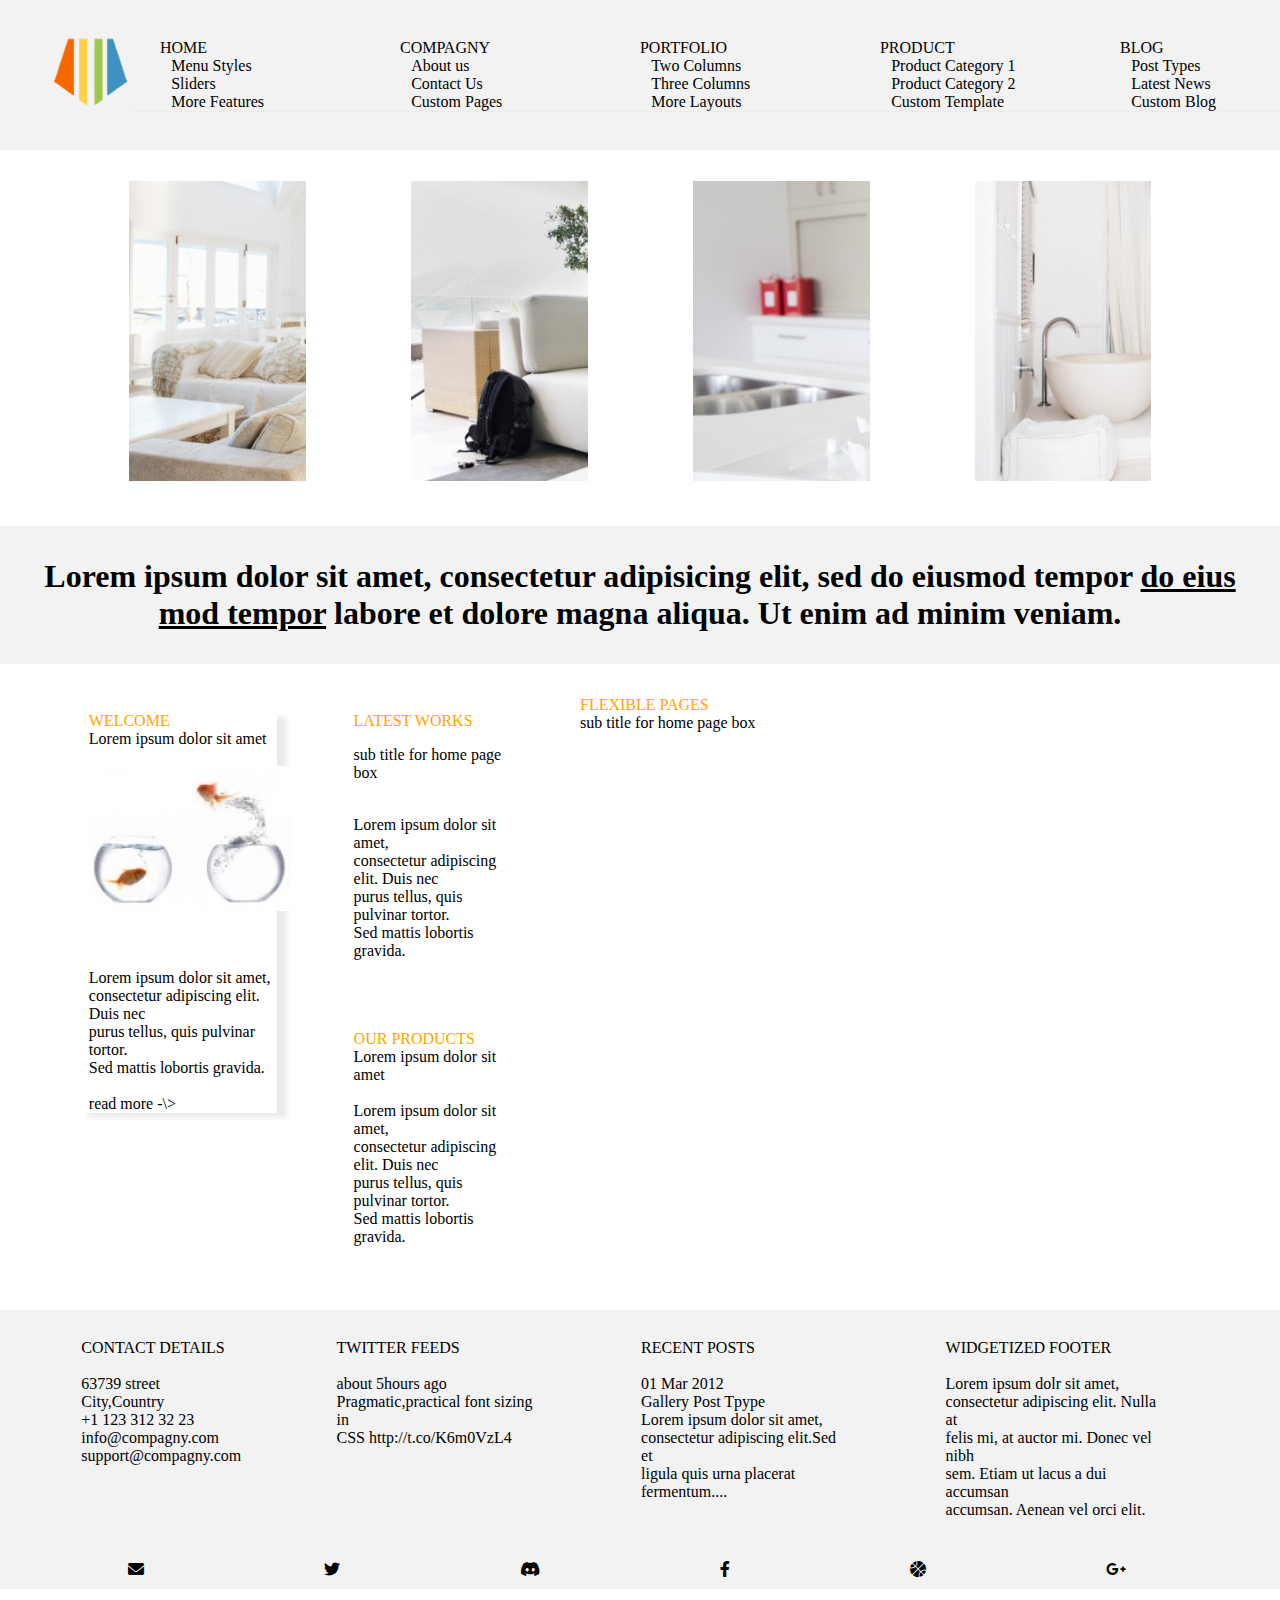
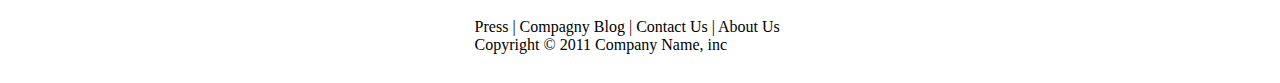
<file: index.html>
<!DOCTYPE html>
<html lang=fr>
    <head>
        <meta charset="utf-8">
        <meta http-equiv="X-UA-Compatible" content="IE-edge">
        <meta name="viewport" content="width=device-width, initial-scale=1">
        <link href="style.min.css" rel="stylesheet">
        <link rel="stylesheet" href="style.css">
        <link rel="stylesheet" href="http://cdn.materialdesignicon.com/3.5.95/css/materialdesignicon.min.css">
        <link rel="shortcut icon" href="">
        <link rel="preconnect" href="https://fonts.googleapis.com">
        <link rel="preconnect" href="https://fonts.gstatic.com" crossorigin>
        <link href="https://fonts.googleapis.com/css2?family=PT+Serif:ital,wght@0,400;0,700;1,400;1,700&display=swap" rel="stylesheet">
        <link rel="stylesheet" href="https://cdnjs.cloudflare.com/ajax/libs/font-awesome/6.0.0/css/all.min.css">
        <title>projet figma</title>
    </head>
    <body>
        <nav class="navbar">
            <ul class="navbar-menu">
                <li class="navbar-logo"><img src="/exo-4/logo.png" alt="logo"></li>
                <li class="navbar-item">
                  <a href="#" class="navbar-link">
                    <span class="navbar-title">HOME</span></a>
                      <ul>
                        <li>Menu Styles</li>
                        <li>Sliders</li>
                        <li>More Features</li>
                      </li>
                    </ul>
                  </a>
                </li>
                <li class="navbar-item">
                    <a href="#" class="navbar-link">
                     <span class="navbar-title">COMPAGNY</span>
                      <ul>
                        <li>About us</li>
                        <li>Contact Us</li>
                        <li>Custom Pages</li>
                      </li>
                    </ul>
                    </a>
                <li class="navbar-item">
                    <a href="#" class="navbar-link">
                    <span class="navbar-title">PORTFOLIO</span>
                      <ul>
                        <li>Two Columns</li>
                        <li>Three Columns</li>
                        <li>More Layouts</li>
                      </li>
                    </ul>
                    </a>
                <li class="navbar-item">
                    <a href="#" class="navbar-link">
                    <span class="navbar-title">PRODUCT</span>
                      <ul>
                        <li>Product Category 1</li>
                        <li>Product Category 2</li>
                        <li>Custom Template</li>
                      </li>
                    </ul>
                        </a>  
                <li class="navbar-item">
                    <a href="#" class="navbar-link">
                    <span class="navbar-title">BLOG</span>
                    <ul>
                        <li>Post Types</li>
                        <li>Latest News</li>
                        <li>Custom Blog</li>
                      </li>
                    </ul>

                            </a>          
            </ul>
        </nav>
        <main>
        <h1></h1>
        </main>
        <header>
                <div class="image">
                   <img  src="/exo-4/projet_css_image1.png" alt="salle à manger"> 
                   <img  src="/exo-4/projet_css_image2.png" alt="sofa">
                   <img src="/exo-4/projet_css_image3.png" alt="cuisine"> 
                   <img src="/exo-4/projet_css_image4.png" alt="salle de bain">
                </div>
                 <p class="separateur">Lorem ipsum dolor sit amet, consectetur adipisicing elit, sed do eiusmod tempor <U>do eius mod tempor</U> labore et dolore magna aliqua. Ut enim ad minim veniam.</p>   
          <section class="mise-en-page">
                <div class="welcome"><p class="text-section"><span class="titre-couleur">WELCOME</span>
                   <br/> Lorem ipsum dolor sit amet<br/><br/>
                   <img src="/exo-4/fish.webp"><br/><br/>
                   <br/><br/>Lorem ipsum dolor sit amet,<br/>
                   consectetur adipiscing elit. Duis nec<br/>
                   purus tellus, quis pulvinar tortor.<br/>
                   Sed mattis lobortis gravida.<br/><br/>
                   read more -\></p>
                </div>
                <div class="latest-works"><p class="titre-couleur">LATEST WORKS</p>
                   <span>sub title for home page box</span><br/><br/>
                  <p>Lorem ipsum dolor sit amet,<br/>
                   consectetur adipiscing elit. Duis nec<br/>
                   purus tellus, quis pulvinar tortor.<br/>
                   Sed mattis lobortis gravida.</p>
                   <br/><br/><br/> 
                   <span class="titre-couleur">OUR PRODUCTS</span><br/>
                   Lorem ipsum dolor sit amet<br/><br/>
                   Lorem ipsum dolor sit amet,<br/>
                   consectetur adipiscing elit. Duis nec<br/>
                   purus tellus, quis pulvinar tortor.<br/>
                   Sed mattis lobortis gravida.
                </div>
                <div class="flexible-pages"><span class="titre-couleur">FLEXIBLE PAGES</span><br/>
                   sub title for home page box<br/>
                   <iframe width="700" height="360" src="https://www.youtube.com/embed/DBzO5rDAVPw" title="YouTube video player" frameborder="0" allow="accelerometer; autoplay; clipboard-write; encrypted-media; gyroscope; picture-in-picture" allowfullscreen></iframe>
                </div>
                <div>

                </div>
          </section>
                </header>
        <footer>
          <section class="infos">
                <div class="contact-details"><p class="contact"><span>CONTACT DETAILS</span>
                    <br/><br/> 63739 street<br/>
                               City,Country<br/>
                               +1 123 312 32 23<br/>
                               info@compagny.com<br/>
                               support@compagny.com<br/></p>
                </div>
                <div class="twitter-feeds"><p class="twitter"><span>TWITTER FEEDS</span>
                    <br/><br/> about 5hours ago<br/>
                               Pragmatic,practical font sizing in<br/>
                               CSS http://t.co/K6m0VzL4<br/></p>
                </div> 
                <div class="recent-posts"><p class="posts"><span>RECENT POSTS</span>
                    <br/><br/> 01 Mar 2012<br/>
                               Gallery Post Tpype<br/>
                               Lorem ipsum dolor sit amet,<br/>
                               consectetur adipiscing elit.Sed et<br/>
                               ligula quis urna placerat<br/>
                               fermentum....</p>
                 </div> 
                 <div class="widgetized-footer"><p class="widgetized"><span>WIDGETIZED FOOTER</span>
                    <br/><br/> Lorem ipsum dolr sit amet,<br/>
                               consectetur adipiscing elit. Nulla at<br/>
                               felis mi, at auctor mi. Donec vel nibh<br/>
                               sem. Etiam ut lacus a dui accumsan<br/>
                               accumsan. Aenean vel orci elit.<br/></p>
                 </div>               
          </section>   
                 <div class="icons">
                  <i class="fa-solid fa-envelope"></i>
                  <i class="fa-brands fa-twitter"></i>
                  <i class="fa-brands fa-discord"></i>
                  <i class="fa-brands fa-facebook-f"></i>
                  <i class="fa-solid fa-basketball"></i>
                  <i class="fa-brands fa-google-plus-g"></i>
                 </div> 
                 <div>
                  <p class="copyright">Press | Compagny Blog | Contact Us | About Us<br/>
                     Copyright © 2011 Company Name, inc</p>
                 </div>
        </footer>
    </body>

    
</html>
</file>
<file: style.css>
:root {
    --navbar-background-color:#f2f2f2;
    --navbar-separator-color:#ececec;
    --navbar-icon-color:#646c79;
    --navbar-text-color:black;
}

html, body {
    margin: 0;
    font-family: Source Sans Pro;
    font-size: 16px;
}

.separateur {
    background-color: #f2f2f2;
    text-align: center; 
    font-weight: bold;
    font-size:xx-large;
    padding: 1em;
}

main {
    padding: 1rem 4rem;
    margin-left: 5rem;
    text-align: justify;
}

.navbar {
    display: block;
    justify-content:space-around;
    width:100vw;
    padding-left: 4%;
    height:150px;
    position:fixed;
    top:0px;
    left:0px;
    bottom:0px;
    background:var(--navbar-background-color);
    box-shadow: rgba(red, green, blue, alpha) 0 4px 14px;
}

.navbar-menu {
    list-style: none;
    padding:0;
    margin:0;
    display: flex;
    flex-direction:row;
    align-items: center;
    height:100%;
}

ul {
    text-decoration: none;
    list-style-type:none;
}

a {
    text-decoration: none;
    list-style-type:none;
    color: black;
}
a:link,a:active,a:visited{
    text-decoration: black;
}

.navbar-title{
    display: inline;
    align-content:center;
    margin: 6%;
    padding-left: 6%;
    padding-right: 6%;
    padding-top: 10%;
}

.navbar-item {
    width:100%;
    border-bottom:solid 1px var(--navbar-separator-color);
}

.navbar-logo img {
    width: 80px;
}
.image {
    display: flex;
    justify-content: space-around;
    padding-left: 6%;
    padding-right: 6%;
    padding-top: 10%;
    padding-bottom: 1%;
    height: 300PX;
}

.welcome{
    padding-left: 6%;
    line-height: normal;
}

.text-section {
    line-height: normal;
    box-shadow:  10px 5px 5px rgb(238, 234, 234) ;
    border:rgba(red, green, blue, alpha);
    padding-left: 6%;
}

.latest-works {
    padding-left: 6%;
    line-height: normal;
}

.our-products {
    padding-left: 6%;
    line-height: normal;
}

.flexible-pages {
    padding-left: 6%;
    line-height: normal;
}

.mise-en-page {
    display: flex;
    justify-content: space-around;
    padding-bottom: 5%;
}

.titre-couleur {
    color: orange;
}

.welcome img {
    width: 200px;
}

.contact{
    line-height: normal;
    padding-left: 6%;
}

.twitter{
    line-height: normal;
    padding-left: 6%;
}

.posts{
    line-height: normal;
    padding-left: 6%;
}

.widgetized{
    line-height: normal;
    padding-left: 6%;
}

.infos{
    display: flex;
    justify-content: space-around;
    align-content:center;
    padding-left: 2%;
    padding-right: 5%;
    padding-top: 1%;
    padding-bottom: 1%;
    background-color:#f2f2f2;
}

.icons{
    display: flex;
    justify-content: space-around;
    display: flex;
    justify-content: space-around;
    align-content:center;
    padding-left: 2%;
    padding-right: 5%;
    padding-top: 1%;
    padding-bottom: 1%;
    background-color:#f2f2f2;
    padding-left: 3%;
}
.copyright{
    display: flex;
    justify-content: space-around;
    align-content: center;
    padding-left: 2%;
    padding-right: 5%;
    padding-top: 1%;
    padding-bottom: 1%;
    padding-left: 3%;
}
@media (max-width: 600px){
    .infos{
        display: flex;
        flex-direction: column;
        justify-content: space-around;
        align-content:center;
        text-align: center;
        padding-left: 2%;
        padding-right: 5%;
        padding-top: 1%;
        padding-bottom: 1%;
        background-color:#f2f2f2;
    }
}
/* @media (max-width: 600px){
    .navbar-item {
        border-bottom:solid 1px var(--navbar-separator-color);
        display: flex;
        flex-direction: column;
        justify-content:space-around;
        align-content:center;
        text-align: center;
        padding-left: 4%;
        height:150px;
        position:fixed;
        top:0px;
        left:0px;
        bottom:0px;
        background:var(--navbar-background-color);
        box-shadow: rgba(red, green, blue, alpha) 0 4px 14px;
    }
} */
@media (max-width:600px){
    .mise-en-page{
        display: flex;
        flex-direction: column;
        align-content:center;  
        padding-bottom: 5%;
    }
    .navbar-menu {
        list-style: none;
        padding:0;
        margin:0;
        display: flex;
        flex-direction:column;
        align-items: center;
        height:100%;
    }
  
}
</file>
<file: style.min.css>
<!DOCTYPE html>
<html lang=fr>
    <head>
        <meta charset="utf-8">
        <meta http-equiv="X-UA-Compatible" content="IE-edge">
        <meta name="viewport" content="width=device-width, initial-scale=1">
        <link href="CSS/style.min.css" rel="stylesheet">
        <link rel="stylesheet" href="http://cdn.materialdesignicon.com/3.5.95/css/materialdesignicon.min.css">
        <link rel="shortcut icon" href="">
    </head>
    <body>
        <footer>
            
        </footer>
    </body>

</html>
</file>
